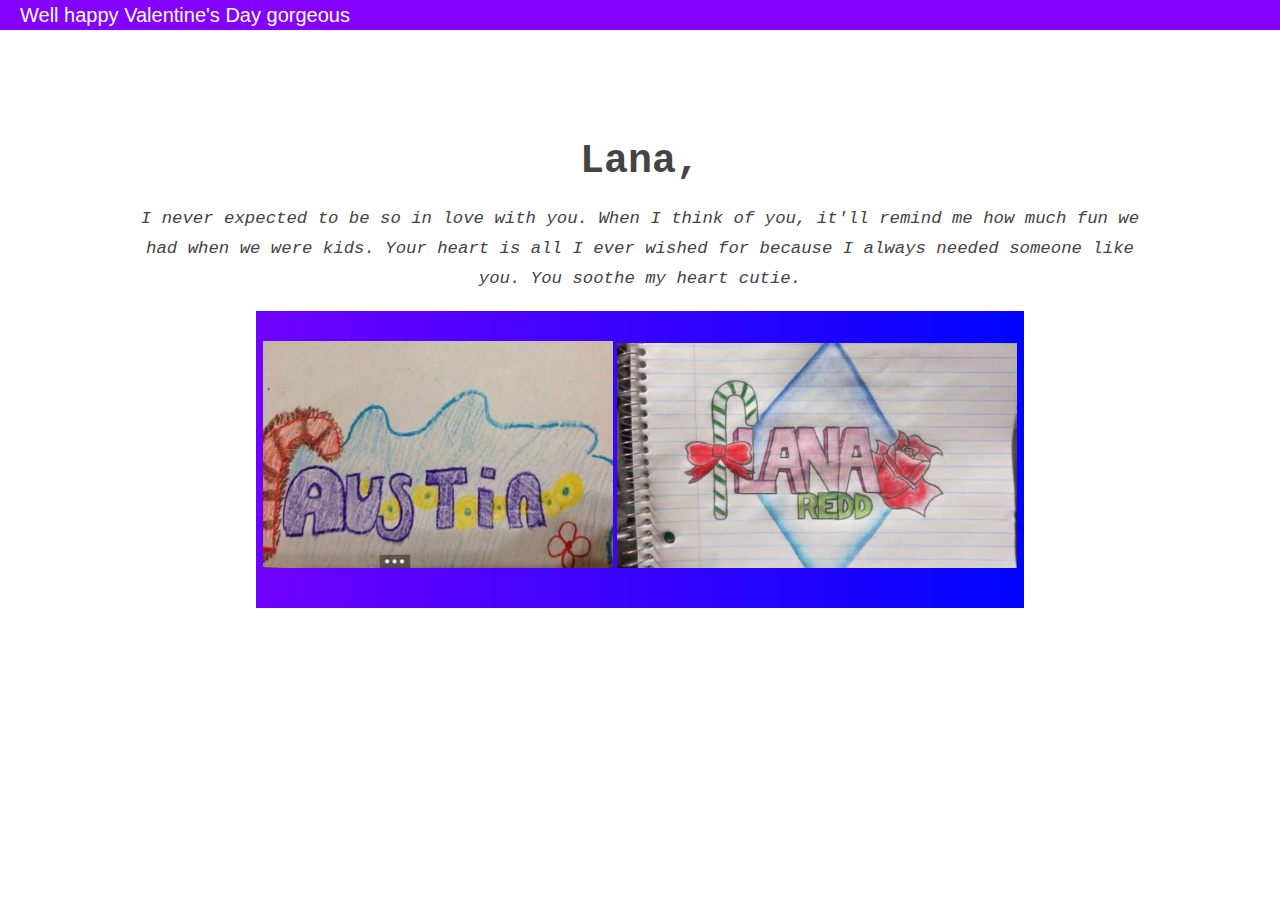
<file: iloveyou2.html>
<!DOCTYPE html>
<html lang="en">
<head>
    <meta charset="UTF-8">
    <meta http-equiv="X-UA-Compatible" content="IE=edge">
    <meta name="viewport" content="width=device-width, initial-scale=1.0">
    <title>Letter to you</title>
    <link rel="stylesheet" href="CSS/style.css">
</head>
<body>

    <nav class="navbar">
        Well happy Valentine's Day gorgeous
    </nav>

    <br>
    <br>
    <br>
    <br>

    <section class="container">
        <h1 id="header1">Lana,</h1>
        <p id="poem">I never expected to be so in love with you. When I think of you, it'll remind me how much fun we had when we were kids. Your heart is all I ever wished for because I always needed someone like you. You soothe my heart cutie.</p>

    </section>

    <footer id="main-footer1">
        <img src="./Images/IMG_1714.jpeg" alt="" width="350px">
        <img src="./Images/IMG_1715.jpeg" alt="" width="400px">
    </footer>
    
</body>
</html>
</file>
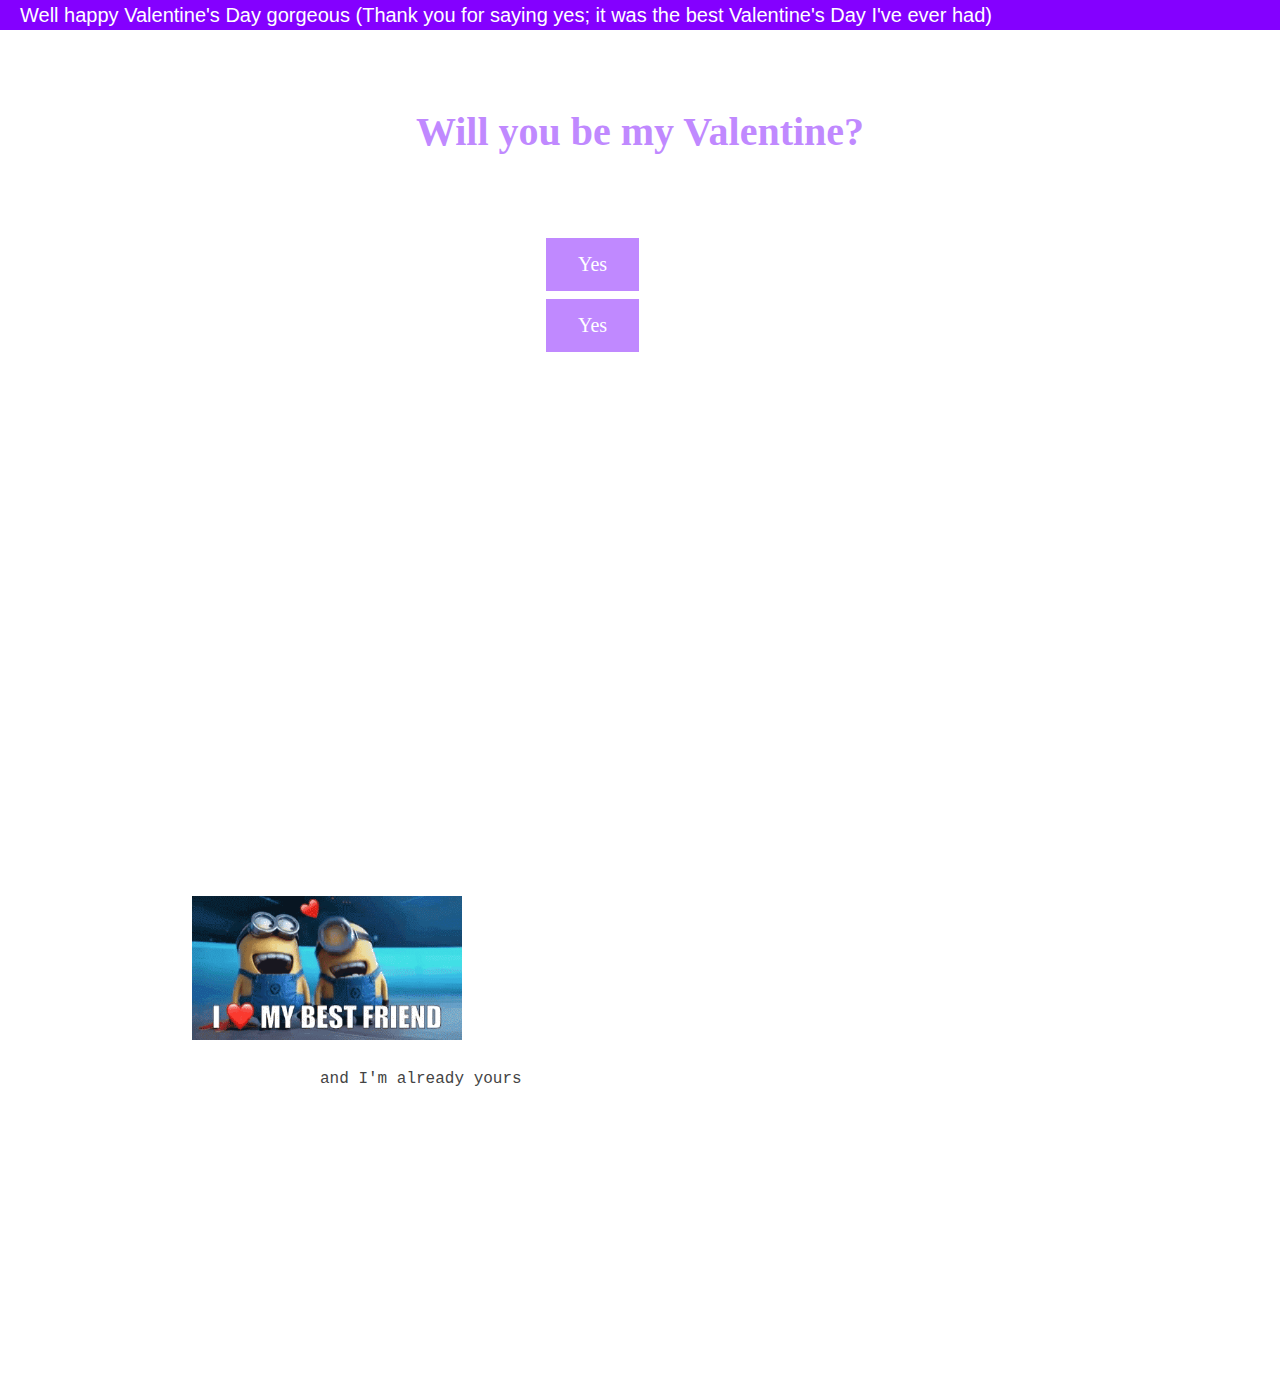
<file: iloveyou3.html>
<!DOCTYPE html>
<html lang="en">
<head>
    <meta charset="UTF-8">
    <meta http-equiv="X-UA-Compatible" content="IE=edge">
    <meta name="viewport" content="width=device-width, initial-scale=1.0">
    <title>Be mine?</title>
    <link rel="stylesheet" href="CSS/style.css">
</head>
<body>
    <nav class="navbar">
        Well happy Valentine's Day gorgeous (Thank you for saying yes; it was the best Valentine's Day I've ever had)
    </nav>

    <br>
    <br>
    <br>

    <section class="container">
        <h1 id="header3" style="color:#c089ff">Will you be my Valentine?</h1>
    </section>

    <br>
    <br>


    <style>
        .button {
          border: none;
          color: rgb(255, 255, 255);
          padding: 15px 32px;
          text-align: center;
          text-decoration: none;
          display: inline-block;
          font-size: 20px;
          margin: 4px 2px;
          cursor: pointer;
          font-family: cursive;
        }
        
        .button1 {background-color: #c089ff;} /* Green */
        .button2 {background-color: #c089ff;} /* Blue */

    </style>

    <section id="container6">
        <a href="#img"><button class="button button1">Yes</button></a>
        <a href="#img"><button class="button button2">Yes</button></a>
    </section>

    <br>
    <br>
    <br>
    <br>
    <br>
    <br>
    <br>
    <br>
    <br>
    <br>
    <br>
    <br>
    <br>
    <br id="img">
    <br>
    <br>
    <br>
    <br>

    <section class="container5">
        <img src="./Images/IMG_1583.GIF" alt="" width="270px">
    </section>

    <section class="container6">
        <p>and I'm already yours</p>
    </section>
    
    <br>
    <br>
    <br>
    <br>
    <br>
    <br>
    <br>
    <br>
    <br>

</body>
</html>
</file>
<file: CSS/style.css>
html {
    scroll-behavior: smooth;
}

body{
    background-color:white;
	color:#444444;
	font-family:Arial, Helvetica, sans-serif;
	font-size:20px;
	line-height:1.5em;
	margin:0;
}


.container-3{
    width:95%;
    position: fixed;
}

.navbar {
    overflow: hidden;
    background-color: rgb(132, 0, 255);
    position: fixed; 
    width: 100%; 
    color: white;
    padding-left: 20px;
    z-index: 1000000
}

.container{
	width:80%;
	margin:auto;
	overflow:hidden;
}

.container5{
    width: 70%;
    margin: auto;
    overflow: hidden;
}

.container6{
    font-size: 12pt;
    font-family: 'Courier New', Courier, monospace;
    width: 50%;
    margin: auto;
}

#container4{
    margin: auto;
	width: 40%;
}

#container6{
    margin: auto;
	width: 15%;
}

#header1{
    text-align: center;
    font-family: 'Courier New', Courier, monospace;
}

#header2{
    text-align: center;
    font-family: 'Courier New', Courier, monospace;
	font-size: 12pt;
}

#header3{
    text-align: center;
    font-family: cursive;
	font-size: 30pt;
}

#poem{
    text-align: center;
    font-size: 13pt;
    font-style: italic;
    font-family: 'Courier New', Courier, monospace
}

#note{
    text-align: center;
    font-size: 12pt;
    font-family: 'Courier New', Courier, monospace;
}


.process-wrapper {
	margin:auto;
	max-width:1080px;
}

#progress-bar-container {
	position:relative;
	width:90%;
	margin:auto;
	height:100px;
	margin-top:65px;
}

#progress-bar-container ul {
	padding:0;
	margin:0;
	padding-top:15px;
	z-index:9999;
	position:absolute;
	width:100%;
	margin-top:-40px
}

#progress-bar-container li:before {
	content:" ";
	display:block;
	margin:auto;
	width:30px;
	height:30px;
	border-radius:50%;
	border:solid 2px #aaa;
	transition:all ease 0.3s;
     
}

#progress-bar-container li.active:before, #progress-bar-container li:hover:before {
	border:solid 2px #fff;
       	 
	background: linear-gradient(to right, #9539ff 0%,rgb(255, 255, 255) 100%); 
}

#progress-bar-container li {
	list-style:none;
	float:left;
	width:20%;
	text-align:center;
	color:#aaa;
	text-transform:uppercase;
	font-size:11px;
	cursor:pointer;
	font-weight:700;
	transition:all ease 0.2s;
	vertical-align:bottom;
	height:60px;
	position:relative;
}

#progress-bar-container li .step-inner {
	position:absolute;
	width:100%;
	bottom:0;
    font-size: 14px;
}

#progress-bar-container li.active, #progress-bar-container li:hover {
	color:#444;
}

#progress-bar-container li:after {
	content:" ";
	display:block;
	width:6px;
	height:6px;
	background:#777;
	margin:auto;
	border:solid 7px #fff;
	border-radius:50%;
	margin-top:40px;
	box-shadow:0 2px 13px -1px rgba(0,0,0,0.3);
	transition:all ease 0.2s;
     
}

#progress-bar-container li:hover:after {
	background:#555;
}

#progress-bar-container li.active:after {
	background:blue;
}

#progress-bar-container #line {
	width:80%;
	margin:auto;
	background: #eee;
	height:6px;
	position:absolute;
	left:10%;
	top:57px;
	z-index:1;
	border-radius:50px;
	transition:all ease 0.9s;
}

#progress-bar-container #line-progress {
	content:" ";
	width:3%;
	height:100%;
	background: #207893;	 
	background: linear-gradient(to right, #8543ff 0%,#277ceb 100%); 
	position:absolute;
	z-index:2;
	border-radius:50px;
	transition:all ease 0.9s;
}

#progress-content-section {
	width:90%;
	margin: auto;
	background: #f3f3f3;
	border-radius: 4px;
}

#progress-content-section .section-content {
	padding:30px 40px;
	text-align:center;
}

#progress-content-section .section-content h2 {
	font-size:17px;
	text-transform:uppercase;
	color:#333;
	letter-spacing:1px;
}

#progress-content-section .section-content p {
	font-size:16px;
	line-height:1.8em;
	color:rgb(68, 68, 68);
    font-family: 'Courier New', Courier, monospace;
}

#progress-content-section .section-content {
	display:none;
	animation: FadeInUp 700ms ease 1;
	animation-fill-mode:forwards;
	transform:translateY(15px);
	opacity:0;
}

#progress-content-section .section-content.active {
	display:block;
}

@keyframes FadeInUp {
	0% {
		transform:translateY(15px);
		opacity:0;
	}
	
	100% {
		transform:translateY(0px);
		opacity:1;
	}
}


#main-footer{
    text-align: center;
    font-size:14px;
    color: black;
    padding-top: 30px;
}

#main-footer1{
    text-align: center;
    font-size:14px;
    color: black;
    padding-top: 30px;
	padding-bottom: 30px;
	background: linear-gradient(to right, #6f00ff 0%,rgb(0, 4, 255) 100%); 
	width: 60%;
	margin: auto;
}
</file>
